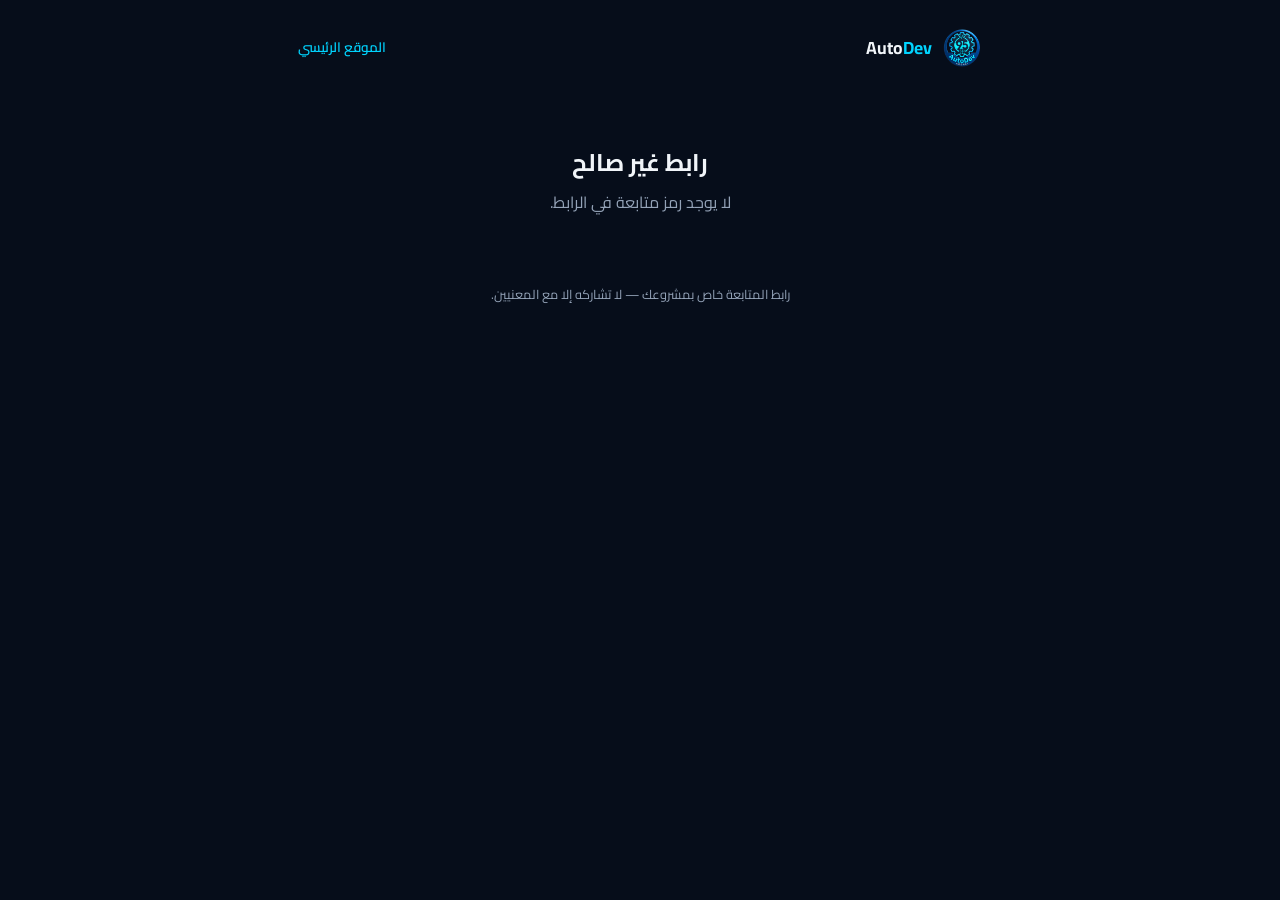
<file: track.html>
<!DOCTYPE html>
<html lang="ar" dir="rtl">
<head>
  <meta charset="UTF-8" />
  <meta name="viewport" content="width=device-width, initial-scale=1.0" />
  <title>متابعة المشروع | AutoDev Agency</title>
  <meta name="robots" content="noindex, nofollow" />
  <meta name="theme-color" content="#00d4ff" />
  <link rel="icon" href="assets/logo-transparent.png" type="image/png" />
  <link href="https://fonts.googleapis.com/css2?family=Cairo:wght@400;600;700;800&display=swap" rel="stylesheet" />
  <style>
    :root {
      --bg: #060d1a;
      --card: #0d1526;
      --border: rgba(255,255,255,.1);
      --text: #f1f5f9;
      --muted: #94a3b8;
      --cyan: #00d4ff;
      --ok: #22c55e;
      --warn: #eab308;
    }
    * { box-sizing: border-box; margin: 0; padding: 0; }
    body {
      font-family: Cairo, system-ui, sans-serif;
      background: var(--bg);
      color: var(--text);
      min-height: 100vh;
      line-height: 1.6;
    }
    .wrap { max-width: 720px; margin: 0 auto; padding: 28px 18px 60px; }
    .top {
      display: flex; align-items: center; justify-content: space-between;
      gap: 12px; margin-bottom: 28px;
    }
    .brand { display: flex; align-items: center; gap: 10px; text-decoration: none; color: inherit; }
    .brand img { width: 40px; height: 40px; object-fit: contain; }
    .brand strong { font-size: 1.1rem; }
    .brand span { color: var(--cyan); }
    .card {
      background: var(--card);
      border: 1px solid var(--border);
      border-radius: 16px;
      padding: 22px;
      margin-bottom: 16px;
    }
    h1 { font-size: 1.35rem; margin-bottom: 6px; }
    .sub { color: var(--muted); font-size: .9rem; margin-bottom: 18px; }
    .badge {
      display: inline-block; padding: 4px 12px; border-radius: 999px;
      font-size: .78rem; font-weight: 700;
      background: rgba(0,212,255,.12); color: var(--cyan);
    }
    .badge.done { background: rgba(34,197,94,.15); color: var(--ok); }
    .badge.progress { background: rgba(234,179,8,.15); color: var(--warn); }
    .row { display: flex; justify-content: space-between; gap: 12px; padding: 10px 0; border-bottom: 1px solid var(--border); font-size: .92rem; }
    .row:last-child { border-bottom: none; }
    .row span:first-child { color: var(--muted); }
    .bar {
      height: 10px; background: rgba(255,255,255,.08); border-radius: 999px; overflow: hidden; margin: 12px 0 6px;
    }
    .bar > i {
      display: block; height: 100%; width: 0;
      background: linear-gradient(90deg, #00d4ff, #0ea5e9);
      border-radius: 999px; transition: width .4s ease;
    }
    .milestones { list-style: none; margin-top: 8px; }
    .milestones li {
      display: flex; gap: 10px; align-items: flex-start;
      padding: 10px 0; border-bottom: 1px solid var(--border); font-size: .9rem;
    }
    .milestones li:last-child { border-bottom: none; }
    .dot {
      width: 10px; height: 10px; border-radius: 50%; margin-top: 6px; flex-shrink: 0;
      background: var(--muted);
    }
    .dot.done { background: var(--ok); }
    .dot.current { background: var(--cyan); box-shadow: 0 0 0 4px rgba(0,212,255,.2); }
    .error, .empty {
      text-align: center; padding: 48px 20px; color: var(--muted);
    }
    .error h2, .empty h2 { color: var(--text); margin-bottom: 8px; }
    .note { font-size: .8rem; color: var(--muted); margin-top: 20px; text-align: center; }
    a.home {
      color: var(--cyan); text-decoration: none; font-size: .85rem; font-weight: 600;
    }
  </style>
</head>
<body>
  <div class="wrap">
    <div class="top">
      <a class="brand" href="index.html">
        <img src="assets/logo-transparent.png" alt="AutoDev" />
        <strong>Auto<span>Dev</span></strong>
      </a>
      <a class="home" href="index.html">الموقع الرئيسي</a>
    </div>
    <div id="app"><div class="empty"><h2>جاري التحميل…</h2></div></div>
    <p class="note">رابط المتابعة خاص بمشروعك — لا تشاركه إلا مع المعنيين.</p>
  </div>
  <script>
    (function () {
      var PREFIX = "autodev_admin_";
      var params = new URLSearchParams(location.search);
      var token = params.get("t") || params.get("token") || "";
      var app = document.getElementById("app");

      function loadProjects() {
        try {
          var raw = localStorage.getItem(PREFIX + "projects");
          if (raw) return JSON.parse(raw);
        } catch (e) {}
        try {
          var pub = localStorage.getItem("autodev_public_projects");
          if (pub) return JSON.parse(pub);
        } catch (e) {}
        return [];
      }

      function statusLabel(s) {
        var map = {
          draft: "مسودة",
          in_progress: "قيد التنفيذ",
          completed: "مكتمل",
          archived: "مؤرشف",
          active: "نشط",
        };
        return map[s] || s || "—";
      }

      function badgeClass(s) {
        if (s === "completed") return "done";
        if (s === "in_progress" || s === "active") return "progress";
        return "";
      }

      function render() {
        if (!token) {
          app.innerHTML = '<div class="error"><h2>رابط غير صالح</h2><p>لا يوجد رمز متابعة في الرابط.</p></div>';
          return;
        }
        var projects = loadProjects();
        var p = projects.find(function (x) {
          return x.public_token === token || x.track_token === token;
        });
        if (p && p.tracking_enabled === false) {
          app.innerHTML = '<div class="error"><h2>المتابعة غير مفعّلة</h2><p>هذا المشروع لا يتيح رابط المتابعة حالياً.</p></div>';
          return;
        }
        if (!p) {
          app.innerHTML = '<div class="error"><h2>المشروع غير متاح</h2><p>تأكد من الرابط أو أن المشروع نُشر من لوحة التحكم على نفس المتصفح/الجهاز حتى يتم الربط بالخادم لاحقاً.</p></div>';
          return;
        }
        var progress = typeof p.progress === "number" ? p.progress : (p.status === "completed" ? 100 : p.status === "in_progress" ? 45 : 10);
        progress = Math.max(0, Math.min(100, progress));
        var title = (p.title && (p.title.ar || p.title.en || p.title.fr)) || p.name || "مشروع";
        var desc = (p.short_description && (p.short_description.ar || p.short_description.en)) || "";
        var milestones = p.milestones || [
          { title: "بدء المشروع", done: progress >= 15 },
          { title: "التصميم", done: progress >= 40 },
          { title: "التطوير", done: progress >= 70 },
          { title: "التسليم", done: progress >= 100 },
        ];
        var html = "";
        html += '<div class="card">';
        html += '<span class="badge ' + badgeClass(p.status) + '">' + statusLabel(p.status) + "</span>";
        html += "<h1 style='margin-top:12px'>" + escapeHtml(title) + "</h1>";
        if (desc) html += '<p class="sub">' + escapeHtml(desc) + "</p>";
        html += '<div class="bar"><i style="width:' + progress + '%"></i></div>';
        html += '<div style="display:flex;justify-content:space-between;font-size:.85rem;color:var(--muted)"><span>التقدم</span><span>' + progress + "%</span></div>";
        html += "</div>";
        html += '<div class="card"><h2 style="font-size:1rem;margin-bottom:8px">تفاصيل</h2>';
        html += '<div class="row"><span>السنة</span><span>' + escapeHtml(p.year || "—") + "</span></div>";
        html += '<div class="row"><span>الحالة</span><span>' + statusLabel(p.status) + "</span></div>";
        if (p.updated_at) html += '<div class="row"><span>آخر تحديث</span><span>' + escapeHtml(String(p.updated_at).slice(0, 10)) + "</span></div>";
        html += "</div>";
        html += '<div class="card"><h2 style="font-size:1rem;margin-bottom:8px">مراحل العمل</h2><ul class="milestones">';
        milestones.forEach(function (m, i) {
          var done = !!m.done;
          var current = !done && milestones.slice(0, i).every(function (x) { return x.done; });
          var cls = done ? "done" : current ? "current" : "";
          html += '<li><span class="dot ' + cls + '"></span><div><strong>' + escapeHtml(m.title || m.name || "مرحلة") + "</strong>";
          if (m.note) html += '<div style="color:var(--muted);font-size:.85rem">' + escapeHtml(m.note) + "</div>";
          html += "</div></li>";
        });
        html += "</ul></div>";
        app.innerHTML = html;
      }

      function escapeHtml(s) {
        return String(s || "")
          .replace(/&/g, "&amp;")
          .replace(/</g, "&lt;")
          .replace(/>/g, "&gt;")
          .replace(/"/g, "&quot;");
      }

      render();
    })();
  </script>
</body>
</html>
</file>
